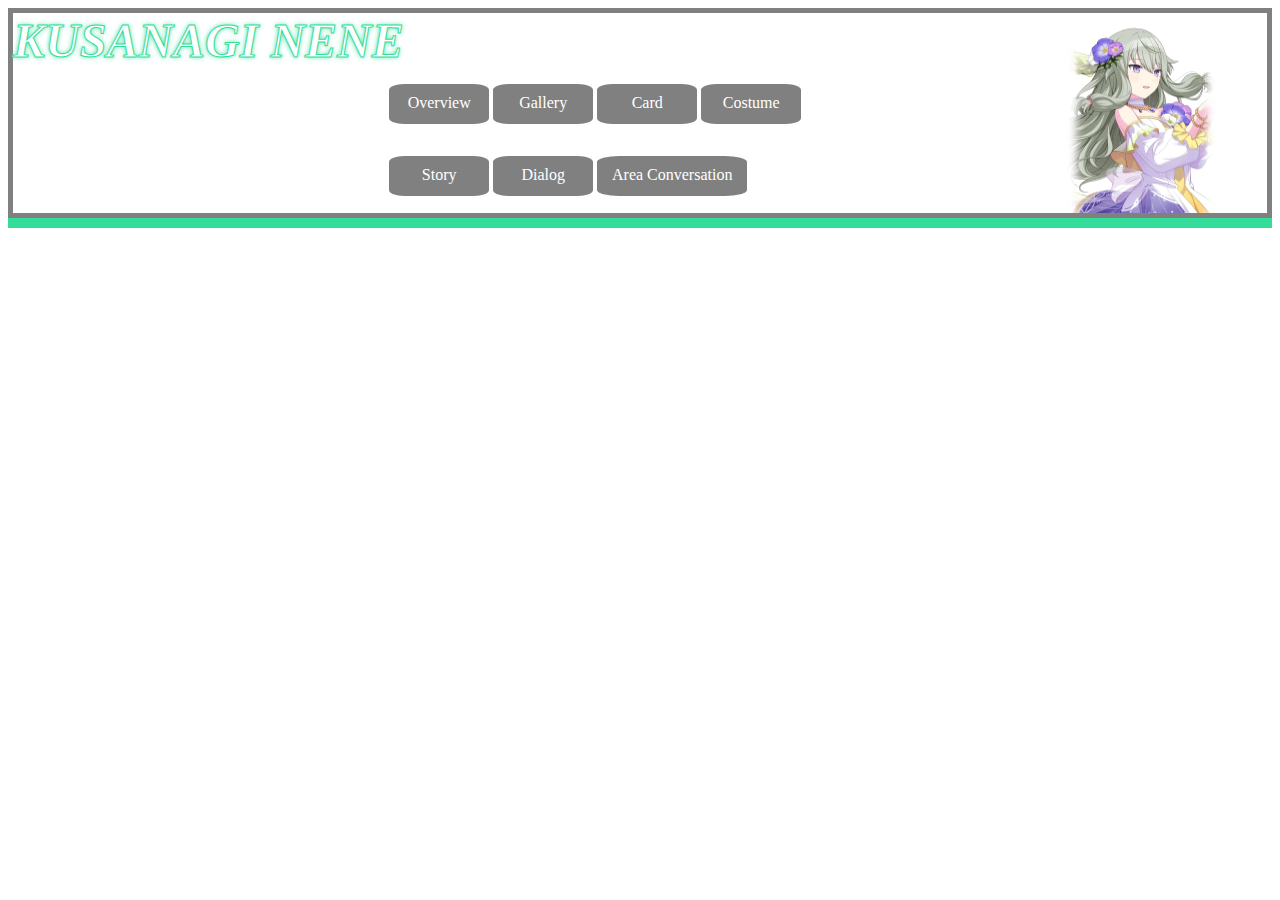
<file: Kusanagi_Nene/Kusanagi_Nene.html>
<!DOCTYPE html>
<html>
    <head>
        <meta charset="UTF-8">
        <meta name="viewport" content="width=device-width, initial-scale=1.0">
        <base target="_blank">
        <link rel="stylesheet" href="Kusanagi_Nene.css">
        <title>Kusanagi Nene</title>
        <link rel="icon" href="Image/Favicon/favicon.ico">
    </head>
    <body>
        <!--CATEGORY-->
        <div class="categorybox">
            <p class="categoryname"><i>KUSANAGI NENE</i></p>
        <!--PICTURE-->
        <div class="categorypicture">
            <img src="Image/Category.png" width="150px" height="200px">
        </div>
        <br>
        <!--CHOICE-->
        <div style="width: 40%; height: 150px; margin-left: auto;margin-right: auto;">
            <p class="categorychoice">Overview</p>
            <p class="categorychoice">Gallery</p>
            <p class="categorychoice">Card</p>
            <p class="categorychoice">Costume</p>
            <br>
            <p class="categorychoice">Story</p>
            <p class="categorychoice">Dialog</p>
            <p class="categorychoice" style="width: 150px;">Area Conversation</p>
        </div>
        </div>

    </body>
</html>
</file>
<file: Kusanagi_Nene/Kusanagi_Nene.css>
body
{
    font-family:Georgia;
}



.categorybox
{
    width: auto;
    height: 200px;
    border: 5px solid gray;
    box-shadow: 0px 10px #34DD9A ;
}
.categorychoice
{
    padding-top: 10px;
    display: inline-block;
    width: 100px;
    height: 30px;
    border-radius: 15%;
    background-color: gray;
    text-align: center;
    color: white;
    display: inline-block;
}
.categorychoice:hover
{
    transition: 0.7s;
    background-color: rgb(150, 147, 147);}
.categorypicture
{

   width: 200px;
   height: 200px;
   float: right;
}
.categoryname
{
    font-weight:800;    
    font-size: 300%;
    display: inline;
    text-shadow:  0 0 5px #34DD9A;
    -webkit-text-stroke: 1px #34DD9A;
    color: white;
}
</file>
